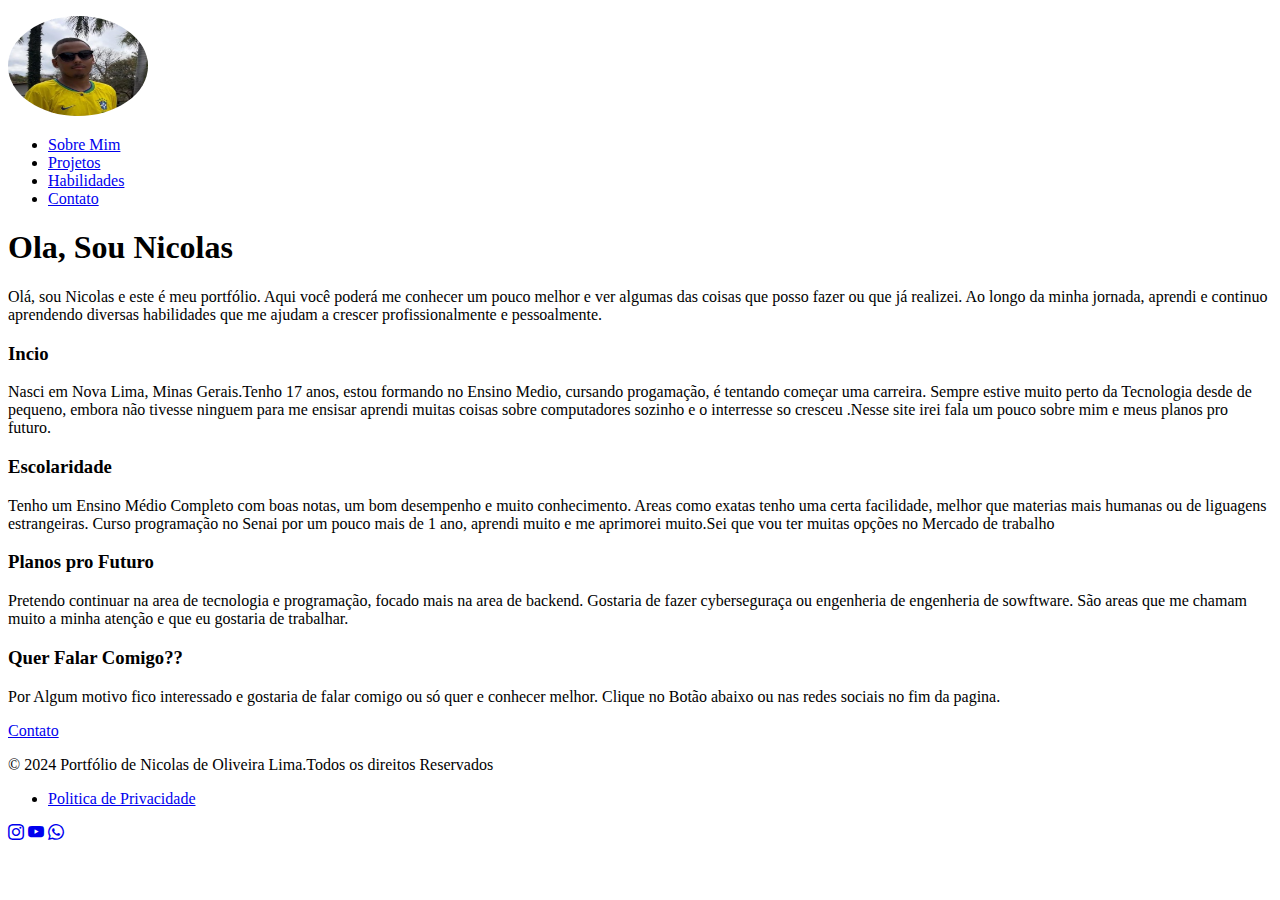
<file: index.html>
<!doctype html>
<html lang="pt-br">
    <head>
        <title>Meu Portfólio</title>
        <meta charset="utf-8" />
        <meta name="viewport"
            content="width=device-width, initial-scale=1, shrink-to-fit=no"/>
        <link  href="https://cdn.jsdelivr.net/npm/bootstrap@5.3.2/dist/css/bootstrap.min.css"
            rel="stylesheet"
            integrity="sha384-T3c6CoIi6uLrA9TneNEoa7RxnatzjcDSCmG1MXxSR1GAsXEV/Dwwykc2MPK8M2HN"
            crossorigin="anonymous"/>
            <link rel="stylesheet" href="https://cdn.jsdelivr.net/npm/bootstrap-icons@1.11.3/font/bootstrap-icons.min.css">
            <link rel="stylesheet" href="estilo.css">
    </head>

    <body>
        <nav class="navbar navbar-expand-lg navbar-light bg-light navbar-collapse">
            <div class="container-fluid">
            <p ><img src="Imagens/Imagem05.jpg" alt="teste" class="teste" ></p>
            <ul class="navbar-nav ms-auto">
                <li class="nav-item"><a href="index.html" class="nav-link">Sobre Mim</a></li>
                <li class="nav-item"><a href="projetos.html" class="nav-link">Projetos</a></li>
                <li class="nav-item"><a href="habilidades.html"class="nav-link">Habilidades</a></li>
                <li class="nav-item"><a href="contato.html"class="nav-link">Contato</a></li>
            </ul>
        </div>
        </nav>
            <header class="bg-primary-subtle text-dark text-md-center py-5">
                <div class="container">
                <h1>Ola, Sou Nicolas</h1>
                <p>Olá, sou Nicolas e este é meu portfólio. Aqui você poderá me conhecer um pouco
                     melhor e ver algumas das coisas que posso fazer ou que já realizei.
                      Ao longo da minha jornada, aprendi e continuo aprendendo diversas habilidades que
                       me ajudam a crescer profissionalmente e pessoalmente.</p>
   </div>
  
        </header>
        <main>
            <section>
                <div class="container">
                    <div class="row">
                        <div class="col-md-4">
                <h3>Incio</h3>
                <p>Nasci em Nova Lima, Minas Gerais.Tenho 17 anos, estou formando no Ensino Medio, cursando progamação,
                    é tentando começar uma carreira. Sempre estive muito perto da Tecnologia desde de pequeno, embora 
                    não tivesse ninguem para me ensisar aprendi muitas coisas sobre computadores sozinho e o interresse 
                    so cresceu .Nesse site irei fala um pouco sobre mim e meus planos pro futuro.
                </p>
                    </div>
                    <div class="col-md-4">
                <h3>Escolaridade</h3>
                <p>Tenho um Ensino Médio Completo com boas notas, um bom desempenho e muito conhecimento. Areas como exatas
                tenho uma certa facilidade, melhor que materias mais humanas ou de liguagens estrangeiras. Curso programação
                no Senai  por um pouco mais de 1 ano, aprendi muito e me aprimorei muito.Sei que vou ter muitas opções no Mercado de trabalho
                </p>
                    </div>
                    <div class="col-md-4">
                <h3>Planos pro Futuro</h3>
                <p>
                    Pretendo continuar na area de tecnologia e programação, focado mais na area de backend. Gostaria
                    de fazer cyberseguraça ou engenheria de engenheria de sowftware. São areas que me chamam muito a minha
                    atenção e que eu gostaria de trabalhar.
                </p>
                    </div>
                    </div>
                </div>
            </section>
            <section class="bg-success-subtle text-center py-5">
                <div class="container">
                    <h3>Quer Falar Comigo??</h3>
                    <p class="lead"> Por Algum motivo fico interessado e gostaria de falar comigo ou só quer e 
                        conhecer melhor. Clique no Botão abaixo ou nas redes sociais no fim da pagina. </p>
                    <a href="contato.html" class="btn btn btn-outline-info btn-lg">Contato</a>
                </div>
            </section>
        </main>
        <footer class="bg-black text-white text-center py-4">
            <div class="container">
                <p> &copy; 2024 Portfólio de Nicolas de Oliveira Lima.Todos os direitos Reservados</p>
                <ul class="list-inline">
                    <li class="list-inline-item"><a href="#" class="text-white-50">Politica de Privacidade</a></li>
                </ul> 
            <div class="social-icons mt-3">
                    <a href="https://www.instagram.com/nicolasdeoliveiralima?igsh=Z2ZqZ2dsYXQ3Mnh3" class="text-white me-2"><i class="bi bi-instagram"></i></a>
                    <a href="https://www.youtube.com/@SkynickBr" class="text-white me-2"><i class="bi bi-youtube"></i></a>          
                    <a href="https://web.whatsapp.com/" class="text-white me-2"><i class="bi bi-whatsapp"></i></a>
            </div>
            </div>

        </footer>
        <script
            src="https://cdn.jsdelivr.net/npm/@popperjs/core@2.11.8/dist/umd/popper.min.js"
            integrity="sha384-I7E8VVD/ismYTF4hNIPjVp/Zjvgyol6VFvRkX/vR+Vc4jQkC+hVqc2pM8ODewa9r"
            crossorigin="anonymous"></script>

        <script
            src="https://cdn.jsdelivr.net/npm/bootstrap@5.3.2/dist/js/bootstrap.min.js"
            integrity="sha384-BBtl+eGJRgqQAUMxJ7pMwbEyER4l1g+O15P+16Ep7Q9Q+zqX6gSbd85u4mG4QzX+"
            crossorigin="anonymous"></script>
    </body>
</html>
</file>
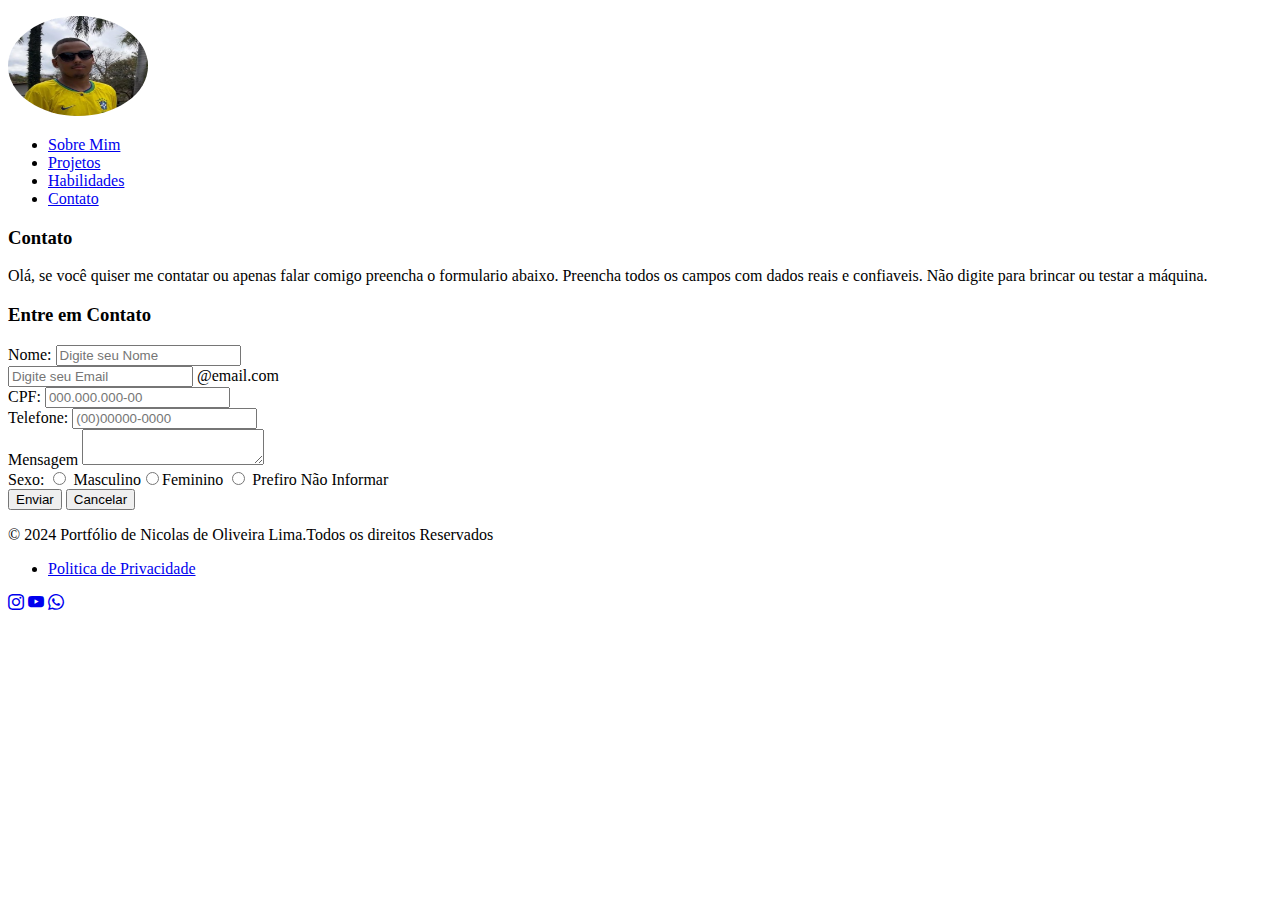
<file: contato.html>
<!doctype html>
<html lang="pt-br">
    <head>
        <title>Meu Portfólio</title>
        <meta charset="utf-8" />
        <meta name="viewport"
            content="width=device-width, initial-scale=1, shrink-to-fit=no"/>
        <link  href="https://cdn.jsdelivr.net/npm/bootstrap@5.3.2/dist/css/bootstrap.min.css"
            rel="stylesheet"
            integrity="sha384-T3c6CoIi6uLrA9TneNEoa7RxnatzjcDSCmG1MXxSR1GAsXEV/Dwwykc2MPK8M2HN"
            crossorigin="anonymous"/>
            <link rel="stylesheet" href="https://cdn.jsdelivr.net/npm/bootstrap-icons@1.11.3/font/bootstrap-icons.min.css">
            <link rel="stylesheet" href="estilo.css">
    </head>

    <body>
        <nav class="navbar navbar-expand-lg navbar-light bg-light navbar-collapse">


    
            <div class="container-fluid">
            <p ><img src="Imagens/Imagem05.jpg" alt="teste" class="teste" ></p>
            <ul class="navbar-nav ms-auto">
                <li class="nav-item"><a href="index.html" class="nav-link">Sobre Mim</a></li>
                <li class="nav-item"><a href="projetos.html" class="nav-link">Projetos</a></li>
                <li class="nav-item"><a href="habilidades.html"class="nav-link">Habilidades</a></li>
                <li class="nav-item"><a href="contato.html"class="nav-link">Contato</a></li>
            </ul>
        </div>
        </nav>
        <header class="bg-danger-subtle text-dark text-md-center py-5">
            <div class="container">
                <h3>Contato</h3>
                <p>Olá, se você quiser me contatar ou apenas falar comigo preencha o formulario abaixo.
                    Preencha todos os campos com dados reais e confiaveis. Não digite para brincar ou testar a
                    máquina. 
                </p>
                </div>
        </header>
        <main>
            <section class="py-5  bg-primary-subtle">
                <div class="container">
                    <div class="row justify-content-center">
                        <div class="col-md-8">
                            <h3 class="text-center mb-4">Entre em Contato</h3>
                            <form action="#" method="post" name="contato">
                                <div class="mb-3">
                                    <div class="input-group">
                                    <span class="input-group-text">Nome:</span>
                                    <input class="form-control" type="text" name="nome" id="nome" placeholder="Digite seu Nome" required>
                                </div
                                ></div>
                                <div class="mb-3">
                                    <div class="input-group">
                                        <input type="email" class="form-control" placeholder="Digite seu Email">
                                        <span class="input-group-text">@email.com</span>
                                      </div>
                                </div>
                                <div class="mb-3">
                                    <div class="input-group">
                                    <span class="input-group-text">CPF:</span>
                                    <input class="form-control" type="text" name="cpf" id="cpf" placeholder="000.000.000-00" pattern="\d{3}\.\d{3}\.\d{3}-\d{2}" 
                                    title="Digite um CPF válido. Ex: 999.999.999-99">
                                </div>
                                </div>
                                <div class="mb-3">
                                    <div class="input-group">
                                    <span class="input-group-text">Telefone:</span>
                                    <input class="form-control" onkeypress="mascaraTelefone(this)" type="tel" name="telefone" id="telefone" placeholder="(00)00000-0000" required pattern="\(\d{2}\)\d{5}-\d{4}" 
                                    title="Digite um telefone. Ex: (11)12345-6789">
                                </div>
                                </div>
                                <div class="mb-3">
                                    <div class="input-group">
                                    <span class="input-group-text">Mensagem</span>
                                    <textarea class="form-control" id="msg" name="msg"></textarea>
                                </div>
                                </div>
                                <div class="mb-3">
                                    <label>Sexo:</label></td>
                                    <td><input type="radio" id="sexo" name="sexo" value="Masculino" required >
                                    Masculino<input type="radio" id="sexo" name="sexo" value="Feminino" required>Feminino 
                                    <input type="radio" id="sexo" name="sexo" value="Não Informar" required >
                                    Prefiro Não Informar</label></td>

                                </div>
                                <div class="text-center">
                                    <input class="btn btn-primary" type="submit" name="enviar" id="enviar" value="Enviar">
                                    <input class="btn btn-danger" type="submit" name="cancelar" id="cancelar" value="Cancelar">
                                </div>
                            </form>
                        </div>
                    </div>
                </div>
        </main>
        <footer class="bg-black text-white text-center py-4">
            <div class="container">
                <p> &copy; 2024 Portfólio de Nicolas de Oliveira Lima.Todos os direitos Reservados</p>
                <ul class="list-inline">
                    <li class="list-inline-item"><a href="#" class="text-white-50">Politica de Privacidade</a></li>
                </ul> 
            <div class="social-icons mt-3">
                    <a href="https://www.instagram.com/nicolasdeoliveiralima?igsh=Z2ZqZ2dsYXQ3Mnh3" class="text-white me-2"><i class="bi bi-instagram"></i></a>
                    <a href="https://www.youtube.com/@SkynickBr" class="text-white me-2"><i class="bi bi-youtube"></i></a>          
                    <a href="https://web.whatsapp.com/" class="text-white me-2"><i class="bi bi-whatsapp"></i></a>
            </div>
            </div>

        </footer>
        <script>
			/*
				Modelo de chamada: <input onkeypress="mascaraTelefone(this) /> this = objeto DOM do input
				Adição de função de leitura do campo, em outra linha de execução - setTimerout()
				Parâmetro:	input - objeto do DOM. Alternativa: object.getElementById("id")
			*/
			function mascaraTelefone(input){
				input.maxLength = 15;//propriedade maxlength adicionada ao campo por javascript
				setTimeout(//set timeout usado para atualização mais precisa
					function(){
						input.value = formataTelefone(input.value);//atualização do campo com seu valor formatado em formataTelefone()
					}
					,1//atualização do campo a cada milisegundo
				);
			}

		
			function formataTelefone(value){
				value = value.replace(/\D/g,"");//Remove tudo o que não é dígito
				
				value = value.replace(/^(\d\d)(\d)/g,"($1) $2");//Coloca parênteses em volta dos dois primeiros dígitos
				
				if(value.length < 14) value = value.replace(/(\d{4})(\d)/,"$1-$2");//Número com 8 dígitos. Formato: (99) 9999-9999
				else value = value.replace(/(\d{5})(\d)/,"$1-$2");//Número com 9 dígitos. Formato: (99) 99999-9999
				
				return value;
			}
			//Fonte: http://elcio.com.br/ajax/mascara/
		</script>

        <script
            src="https://cdn.jsdelivr.net/npm/@popperjs/core@2.11.8/dist/umd/popper.min.js"
            integrity="sha384-I7E8VVD/ismYTF4hNIPjVp/Zjvgyol6VFvRkX/vR+Vc4jQkC+hVqc2pM8ODewa9r"
            crossorigin="anonymous"></script>

        <script
            src="https://cdn.jsdelivr.net/npm/bootstrap@5.3.2/dist/js/bootstrap.min.js"
            integrity="sha384-BBtl+eGJRgqQAUMxJ7pMwbEyER4l1g+O15P+16Ep7Q9Q+zqX6gSbd85u4mG4QzX+"
            crossorigin="anonymous"></script>
           
    </body> <script type="text/javascript" src="script.js"></script>
</html>
</file>
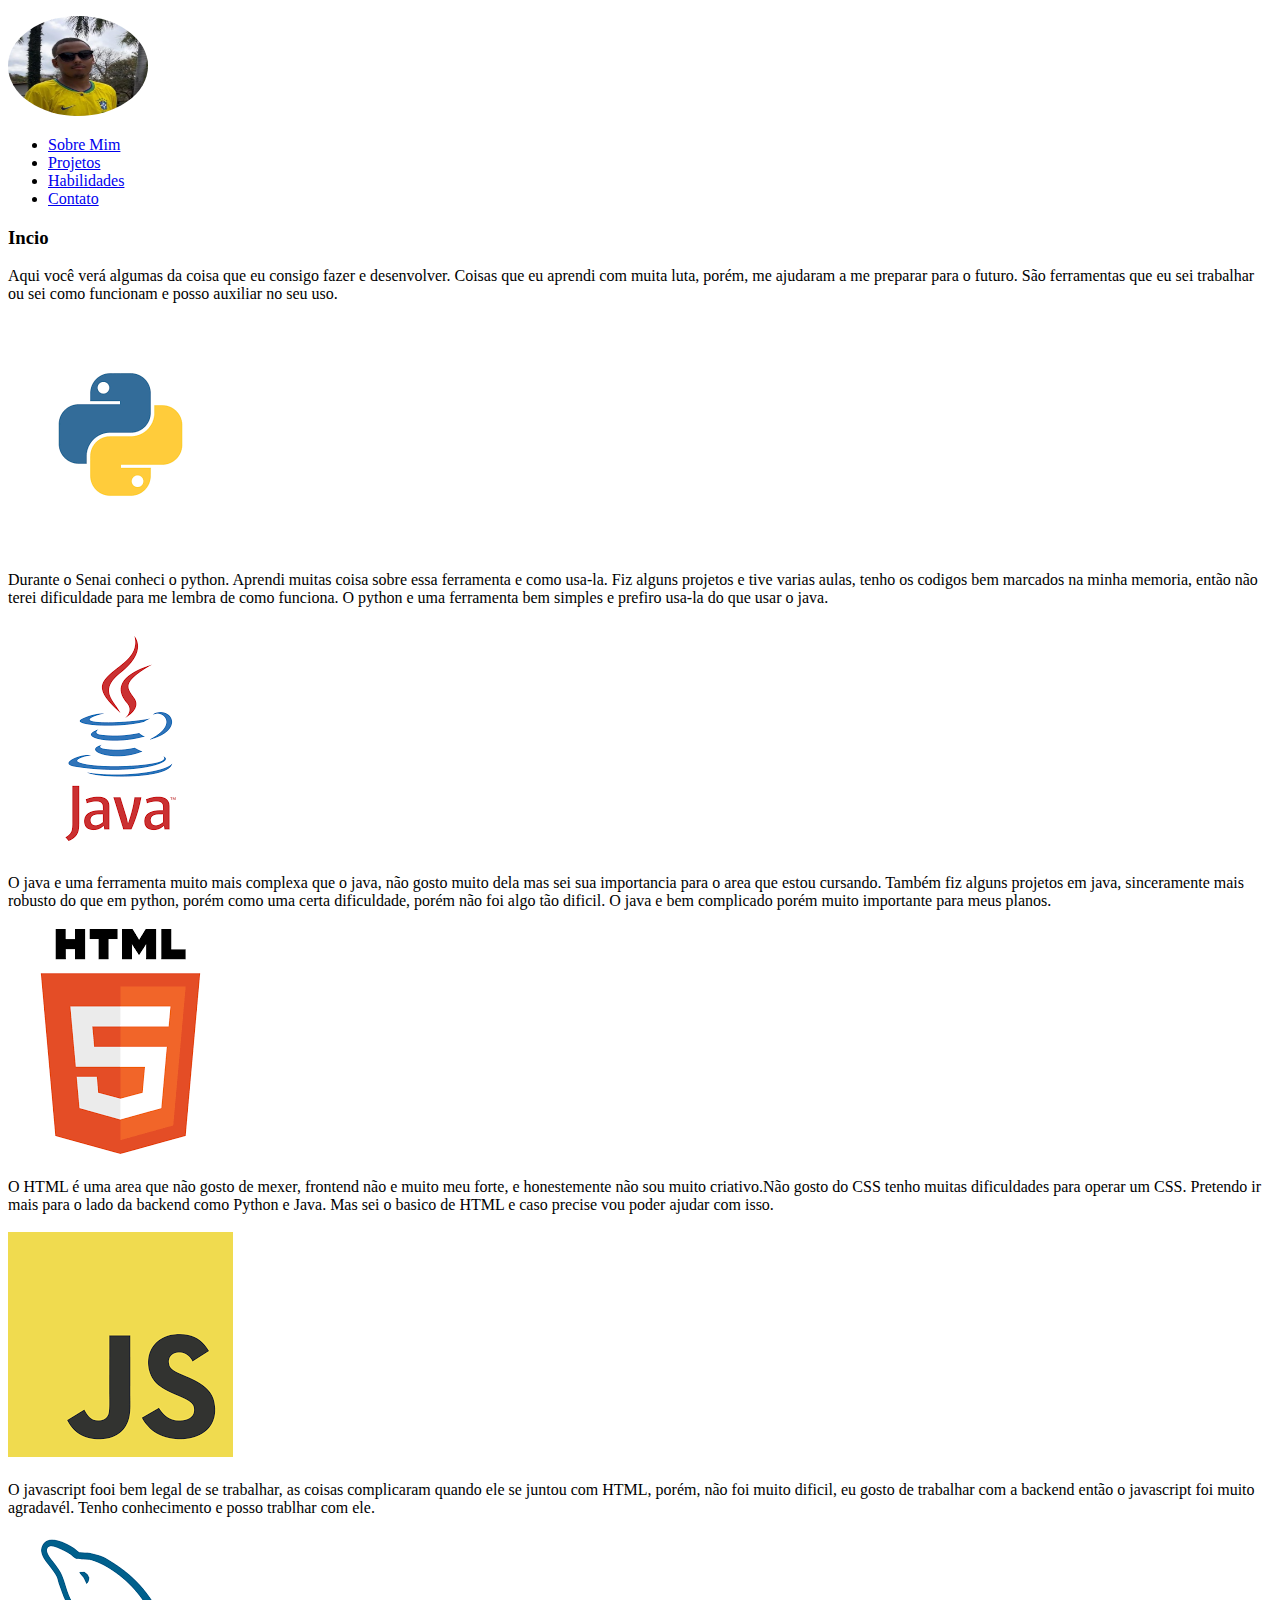
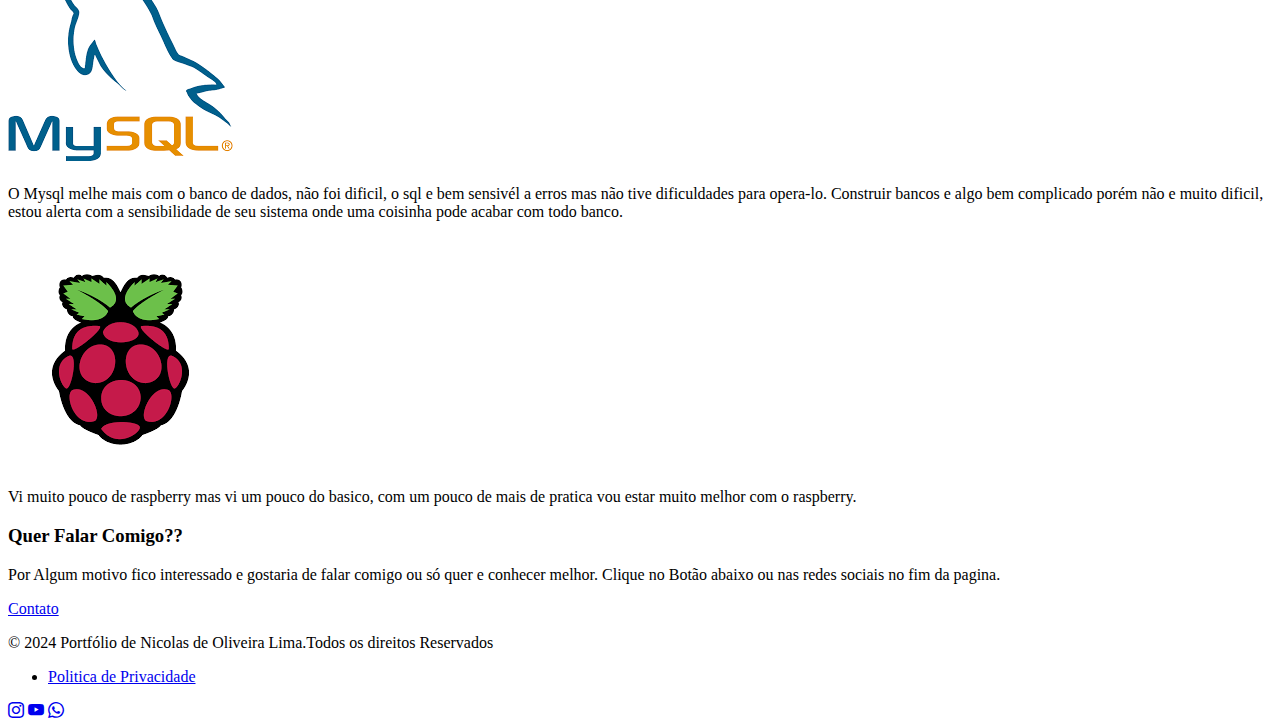
<file: habilidades.html>
<!doctype html>
<html lang="pt-br">
    <head>
        <title>Meu Portfólio</title>
        <meta charset="utf-8" />
        <meta name="viewport"
            content="width=device-width, initial-scale=1, shrink-to-fit=no"/>
        <link  href="https://cdn.jsdelivr.net/npm/bootstrap@5.3.2/dist/css/bootstrap.min.css"
            rel="stylesheet"
            integrity="sha384-T3c6CoIi6uLrA9TneNEoa7RxnatzjcDSCmG1MXxSR1GAsXEV/Dwwykc2MPK8M2HN"
            crossorigin="anonymous"/>
            <link rel="stylesheet" href="https://cdn.jsdelivr.net/npm/bootstrap-icons@1.11.3/font/bootstrap-icons.min.css">
            <link rel="stylesheet" href="estilo.css">
    </head>

    <body>
        <nav class="navbar navbar-expand-lg navbar-light bg-light navbar-collapse">
            <div class="container-fluid">
            <p ><img src="Imagens/Imagem05.jpg" alt="teste" class="teste" ></p>
            <ul class="navbar-nav ms-auto">
                <li class="nav-item"><a href="index.html" class="nav-link">Sobre Mim</a></li>
                <li class="nav-item"><a href="projetos.html" class="nav-link">Projetos</a></li>
                <li class="nav-item"><a href="habilidades.html"class="nav-link">Habilidades</a></li>
                <li class="nav-item"><a href="contato.html"class="nav-link">Contato</a></li>
            </ul>
        </div>
        </nav>
        <header class="bg-warning text-dark text-md-center py-5">
            <div class="container">
            <h3>Incio</h3>
            <p>Aqui você verá algumas da coisa que eu consigo fazer e desenvolver. Coisas que eu aprendi com muita
                luta, porém, me ajudaram a me preparar para o futuro. São ferramentas que eu sei trabalhar ou sei como
                funcionam e posso auxiliar no seu uso.
            </p>
            </div>
        </header>
        <main>
            <section>
                <div class="container">
                    <div class="row">
                        <div class="col-md-6">
                <h3><img src="Imagens/python.png" alt="python"></h3>
                <p>Durante o Senai conheci o python. Aprendi muitas coisa sobre essa ferramenta e como usa-la.
                    Fiz alguns projetos e tive varias aulas, tenho os codigos bem marcados na minha memoria, então
                    não terei dificuldade para me lembra de como funciona. O python e uma ferramenta bem simples
                    e prefiro usa-la do que usar o java.
                </p>
                    </div>
                    <div class="col-md-6">
                        <h3><img src="Imagens/Java.png" alt="java"></h3>
                        <p>O java e uma ferramenta muito mais complexa que o java, não gosto muito dela mas sei sua
                            importancia para o area que estou cursando. Também fiz alguns projetos em java, sinceramente
                            mais robusto do que em python, porém como uma certa dificuldade, porém não foi algo tão dificil.
                            O java e bem complicado porém muito importante para meus planos.
                        </p>
                    </div>
                    <div class="col-md-6">
                        <h3><img src="Imagens/html.png" alt="html"></h3>
                        <p>O HTML é uma area que não gosto de mexer, frontend não e muito meu forte, e honestemente não sou 
                            muito criativo.Não gosto do CSS tenho muitas dificuldades para operar um CSS. Pretendo ir mais para
                            o lado da backend como Python e Java. Mas sei o basico de HTML e caso precise vou poder ajudar com isso. 
                        </p>
                    </div>
                    <div class="col-md-6">
                        <h3><img src="Imagens/javascript.png" alt="javascript"></h3>
                        <p>O javascript fooi bem legal de se trabalhar, as coisas complicaram quando ele se juntou com
                            HTML, porém, não foi muito dificil, eu gosto de trabalhar com a backend então o javascript
                            foi muito agradavél. Tenho conhecimento e posso trablhar com ele.  
                        </p>
                    </div>
                    <div class="col-md-6">
                        <h3><img src="Imagens/Mysql.png" alt="Mysql"></h3>
                        <p>O Mysql melhe mais com o banco de dados, não foi dificil, o sql e bem sensivél a erros
                            mas não tive dificuldades para opera-lo. Construir bancos e algo bem complicado porém 
                            não e muito dificil, estou alerta com  a sensibilidade de seu sistema onde uma coisinha
                            pode acabar com todo banco. 
                        </p>
                    </div>
                    <div class="col-md-6">
                        <h3><img src="Imagens/raspberry.png" alt="raspberry"></h3>
                        <p>Vi muito pouco de raspberry mas vi um pouco do basico, com um pouco de mais de pratica
                            vou estar muito melhor com o raspberry. 
                        </p>
                    </div>
                    </div>
                </div>
            </section>
            <section class="bg-success-subtle text-center py-5">
                <div class="container">
                    <h3>Quer Falar Comigo??</h3>
                    <p class="lead"> Por Algum motivo fico interessado e gostaria de falar comigo ou só quer e 
                        conhecer melhor. Clique no Botão abaixo ou nas redes sociais no fim da pagina. </p>
                    <a href="contato.html" class="btn btn btn-outline-info btn-lg">Contato</a>
                </div>
            </section>
        </main>
        <footer class="bg-black text-white text-center py-4">
            <div class="container">
                <p> &copy; 2024 Portfólio de Nicolas de Oliveira Lima.Todos os direitos Reservados</p>
                <ul class="list-inline">
                    <li class="list-inline-item"><a href="#" class="text-white-50">Politica de Privacidade</a></li>
                </ul> 
            <div class="social-icons mt-3">
                    <a href="https://www.instagram.com/nicolasdeoliveiralima?igsh=Z2ZqZ2dsYXQ3Mnh3" class="text-white me-2"><i class="bi bi-instagram"></i></a>
                    <a href="https://www.youtube.com/@SkynickBr" class="text-white me-2"><i class="bi bi-youtube"></i></a>          
                    <a href="https://web.whatsapp.com/" class="text-white me-2"><i class="bi bi-whatsapp"></i></a>
            </div>
            </div>

        </footer>
        <script
            src="https://cdn.jsdelivr.net/npm/@popperjs/core@2.11.8/dist/umd/popper.min.js"
            integrity="sha384-I7E8VVD/ismYTF4hNIPjVp/Zjvgyol6VFvRkX/vR+Vc4jQkC+hVqc2pM8ODewa9r"
            crossorigin="anonymous"></script>

        <script
            src="https://cdn.jsdelivr.net/npm/bootstrap@5.3.2/dist/js/bootstrap.min.js"
            integrity="sha384-BBtl+eGJRgqQAUMxJ7pMwbEyER4l1g+O15P+16Ep7Q9Q+zqX6gSbd85u4mG4QzX+"
            crossorigin="anonymous"></script>
    </body>
</html>
</file>
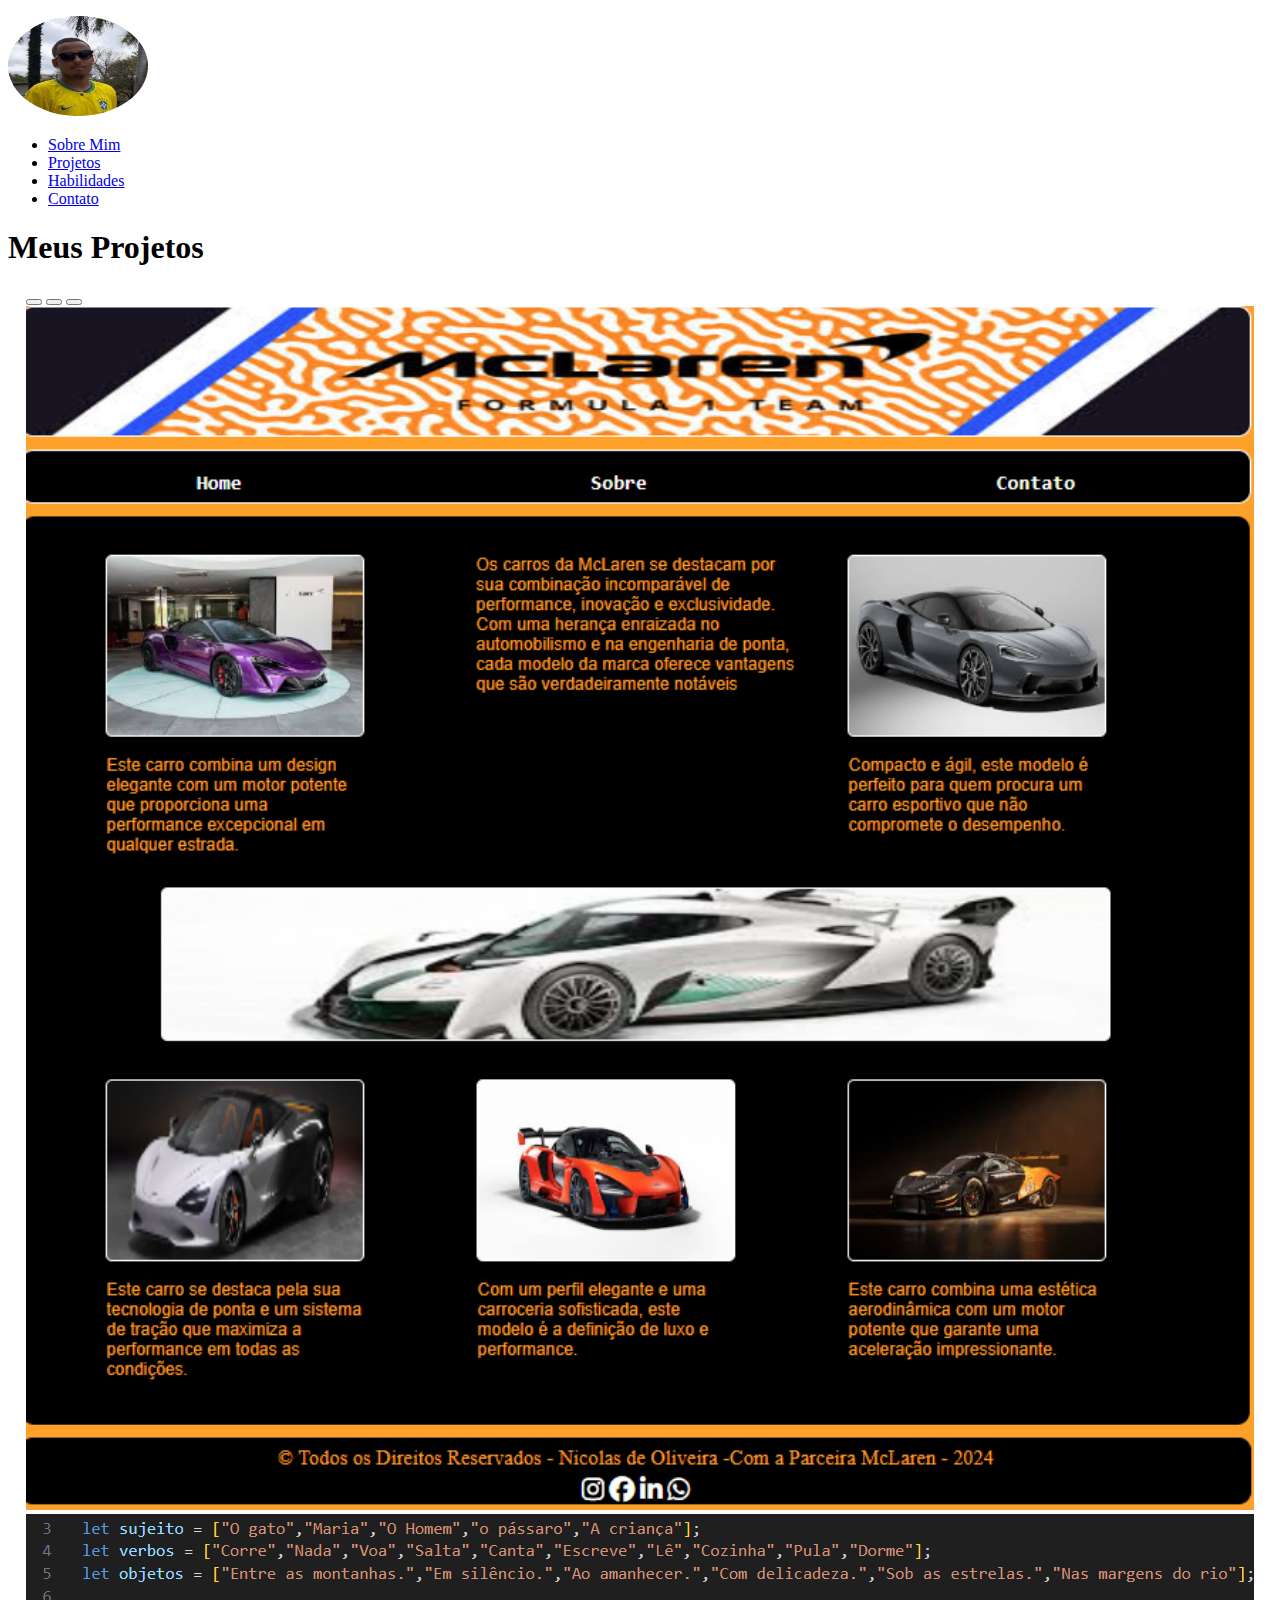
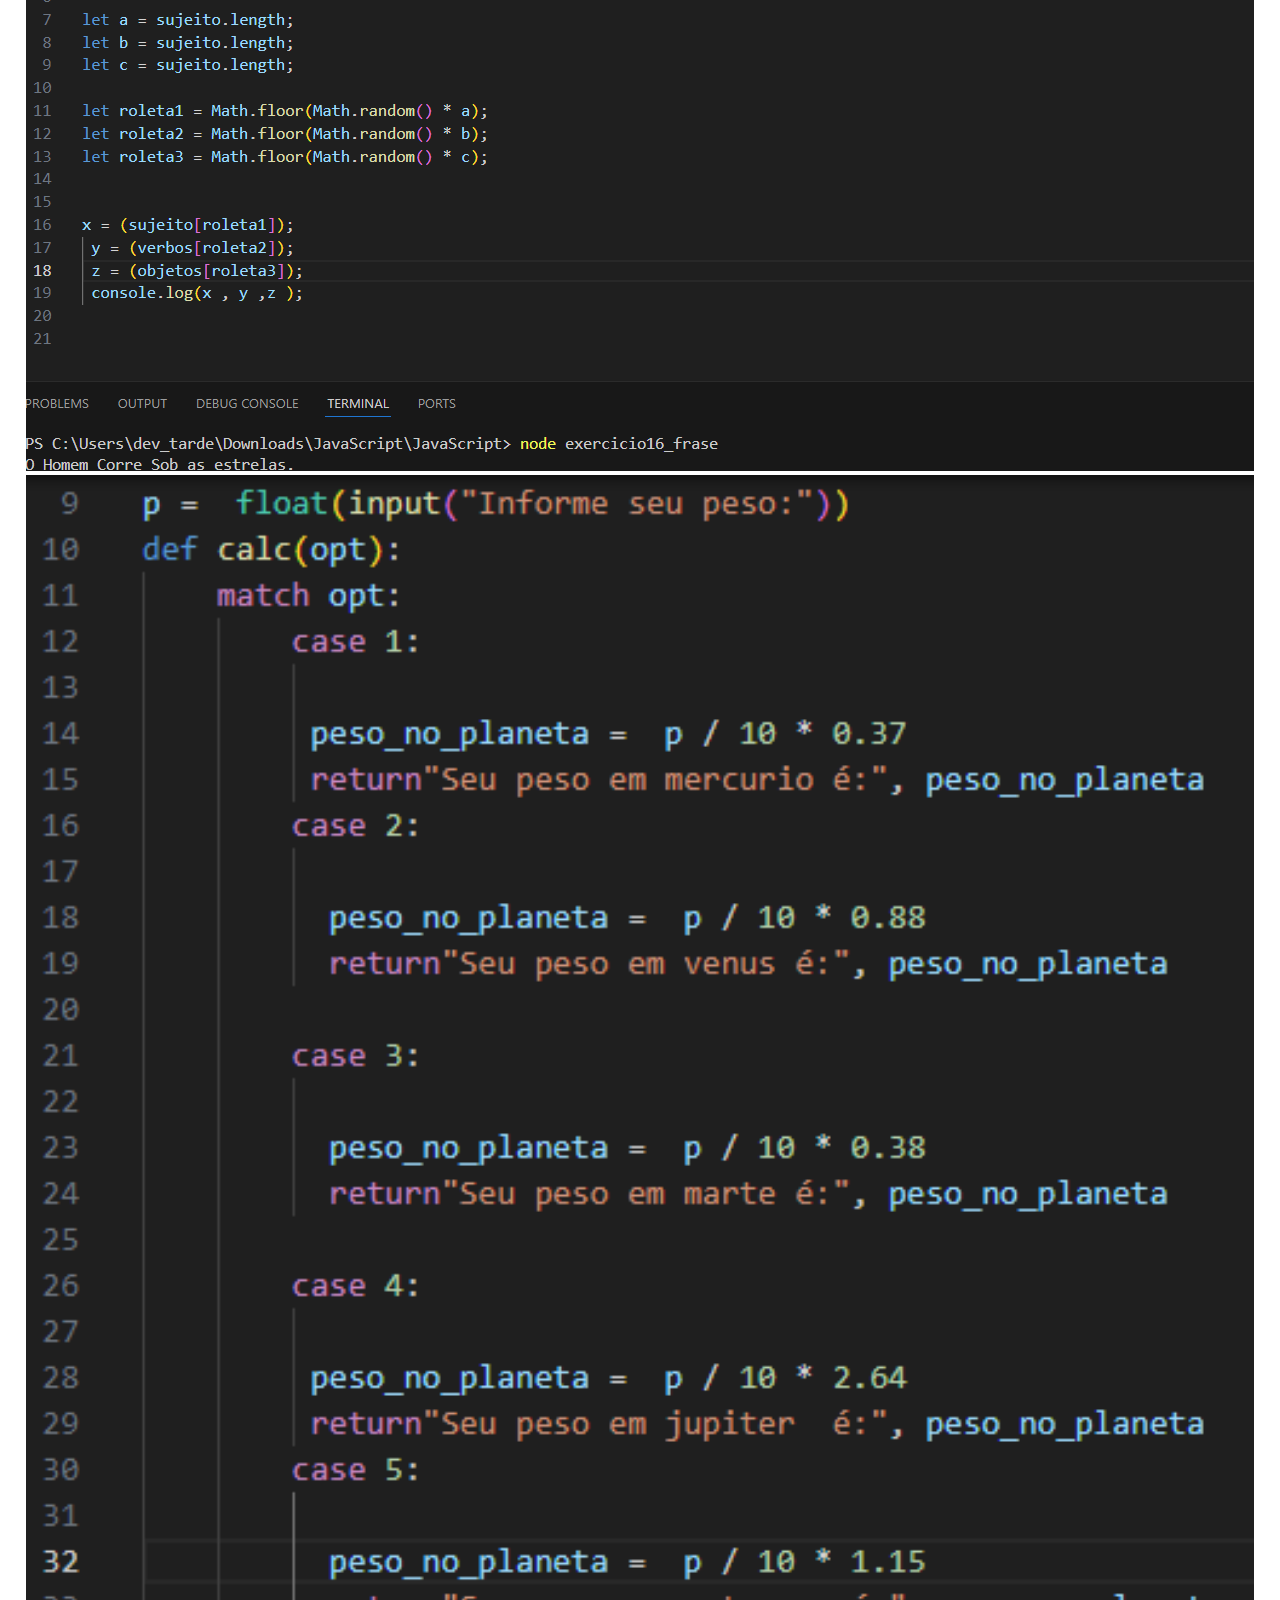
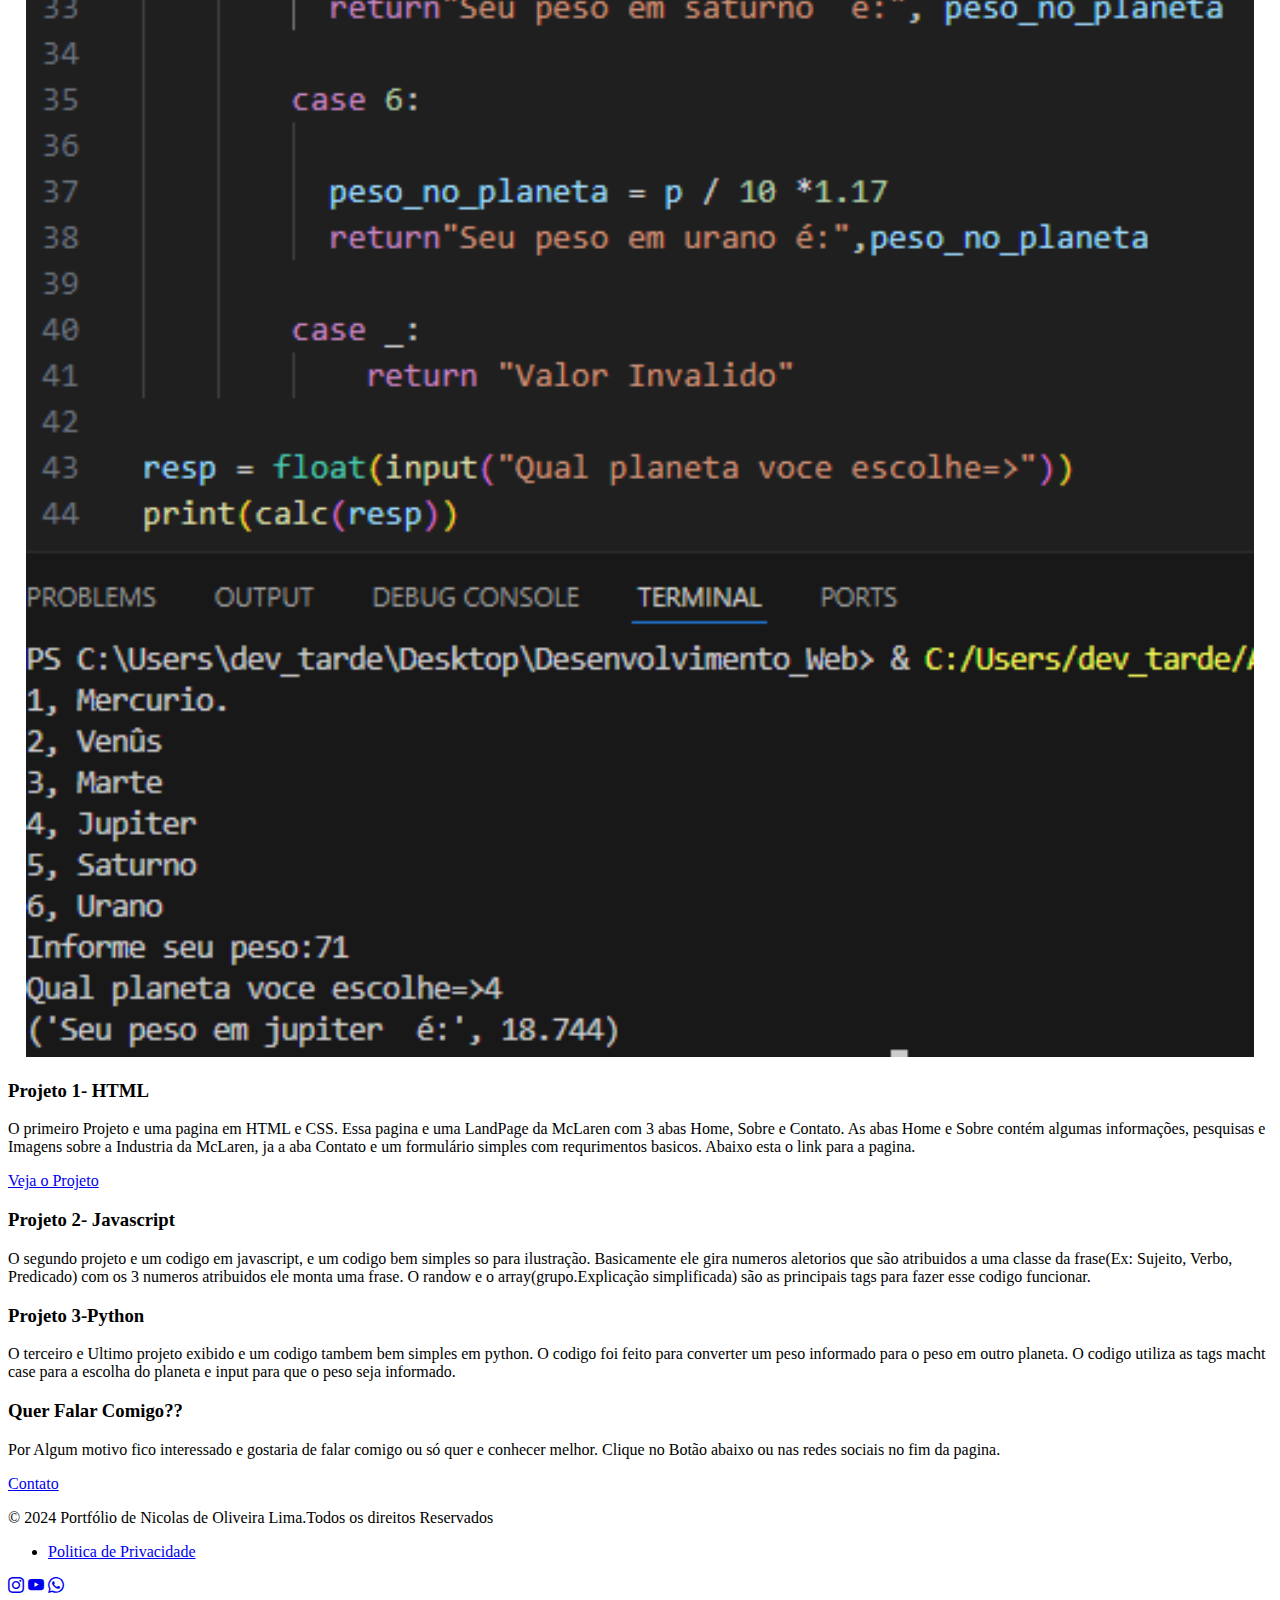
<file: projetos.html>
<!doctype html>
<html lang="pt-br">
    <head>
        <title>Meu Portfólio</title>
        <meta charset="utf-8" />
        <meta name="viewport"
            content="width=device-width, initial-scale=1, shrink-to-fit=no"/>
        <link  href="https://cdn.jsdelivr.net/npm/bootstrap@5.3.2/dist/css/bootstrap.min.css"
            rel="stylesheet"
            integrity="sha384-T3c6CoIi6uLrA9TneNEoa7RxnatzjcDSCmG1MXxSR1GAsXEV/Dwwykc2MPK8M2HN"
            crossorigin="anonymous"/>
            <link rel="stylesheet" href="https://cdn.jsdelivr.net/npm/bootstrap-icons@1.11.3/font/bootstrap-icons.min.css">
            <link rel="stylesheet" href="estilo.css">
    </head>

    <body>
        <nav class="navbar navbar-expand-lg navbar-light bg-light navbar-collapse">
            <div class="container-fluid">
            <p ><img src="Imagens/Imagem05.jpg" alt="teste" class="teste" ></p>
            <ul class="navbar-nav ms-auto">
                <li class="nav-item"><a href="index.html" class="nav-link">Sobre Mim</a></li>
                <li class="nav-item"><a href="projetos.html" class="nav-link">Projetos</a></li>
                <li class="nav-item"><a href="habilidades.html"class="nav-link">Habilidades</a></li>
                <li class="nav-item"><a href="contato.html"class="nav-link">Contato</a></li>
            </ul>
        </div>
        </nav>
        <header class="bg-warning text-dark text-md-center py-5">
         <h1>Meus Projetos</h1>
        </header>
        <main>
            <section class="align-content-center">
                <div id="demo" class="carousel slide" data-bs-ride="carousel">

                    <!-- Indicators/dots -->
                    <div class="carousel-indicators">
                      <button type="button" data-bs-target="#demo" data-bs-slide-to="0" class="active"></button>
                      <button type="button" data-bs-target="#demo" data-bs-slide-to="1"></button>
                      <button type="button" data-bs-target="#demo" data-bs-slide-to="2"></button>
                    </div>
                    
                    <!-- The slideshow/carousel -->
                    <div class="carousel-inner">
                      <div class="carousel-item active">
                        <img src="Imagens/Imagem02.png" alt="Los Angeles" class="d-block" style="width:100%">
                      </div>
                      <div class="carousel-item">
                        <img src="Imagens/Imagem03.png" alt="Chicago" class="d-block" style="width:100%">
                      </div>
                      <div class="carousel-item">
                        <img src="Imagens/Imagem04.png" alt="New York" class="d-block" style="width:100%">
                      </div>
                    </div>
                  </div>
              </section>
              <section class="bg-info-subtle text-center py-5">
                <div class="container">
                    <div class="row">
                        <div class="col-md-4">
                <h3>Projeto 1- HTML</h3>
                <p> O primeiro Projeto e uma pagina em HTML e CSS. Essa pagina e uma LandPage da McLaren com 3 abas
                    Home, Sobre e Contato. As abas Home e Sobre contém algumas informações, pesquisas e Imagens sobre
                    a Industria da McLaren, ja a aba Contato e um formulário simples com requrimentos basicos. Abaixo esta
                    o link para a pagina.
                </p>
                <a href="https://nicolasolim.github.io/CSS-Atividade01/" class="btn btn btn-success btn-lg"> Veja o Projeto</a> 
                    </div>
                    <div class="col-md-4">
                <h3>Projeto 2- Javascript</h3>
                <p>
                    O segundo projeto e um codigo em javascript, e um codigo bem simples so para ilustração. Basicamente
                    ele gira numeros aletorios que são atribuidos a uma classe da frase(Ex: Sujeito, Verbo, Predicado)
                    com os 3 numeros atribuidos ele monta uma frase. O randow e o array(grupo.Explicação simplificada)
                    são as principais tags para fazer esse codigo funcionar.
                </p>
                    </div>
                    <div class="col-md-4">
                <h3>Projeto 3-Python</h3>
                <p>O terceiro e Ultimo projeto exibido e um codigo tambem bem simples em python. O codigo foi feito
                    para converter um peso informado para o peso em outro planeta. O codigo utiliza as tags macht case
                    para a escolha do planeta e input para que o peso seja informado. 
                </p>
                    </div>
                    </div>
                </div>

              </section>
              <section class="bg-success-subtle text-center py-5">
                <div class="container">
                    <h3>Quer Falar Comigo??</h3>
                    <p class="lead"> Por Algum motivo fico interessado e gostaria de falar comigo ou só quer e 
                        conhecer melhor. Clique no Botão abaixo ou nas redes sociais no fim da pagina. </p>
                    <a href="contato.html" class="btn btn btn-outline-info btn-lg">Contato</a>
                </div>
            </section>
        </main>
        <footer class="bg-black text-white text-center py-4">
            <div class="container">
                <p> &copy; 2024 Portfólio de Nicolas de Oliveira Lima.Todos os direitos Reservados</p>
                <ul class="list-inline">
                    <li class="list-inline-item"><a href="#" class="text-white-50">Politica de Privacidade</a></li>
                </ul> 
            <div class="social-icons mt-3">
                    <a href="https://www.instagram.com/nicolasdeoliveiralima?igsh=Z2ZqZ2dsYXQ3Mnh3" class="text-white me-2"><i class="bi bi-instagram"></i></a>
                    <a href="https://www.youtube.com/@SkynickBr" class="text-white me-2"><i class="bi bi-youtube"></i></a>          
                    <a href="https://web.whatsapp.com/" class="text-white me-2"><i class="bi bi-whatsapp"></i></a>
            </div>
            </div>

        </footer>
        <script
            src="https://cdn.jsdelivr.net/npm/@popperjs/core@2.11.8/dist/umd/popper.min.js"
            integrity="sha384-I7E8VVD/ismYTF4hNIPjVp/Zjvgyol6VFvRkX/vR+Vc4jQkC+hVqc2pM8ODewa9r"
            crossorigin="anonymous"></script>

        <script
            src="https://cdn.jsdelivr.net/npm/bootstrap@5.3.2/dist/js/bootstrap.min.js"
            integrity="sha384-BBtl+eGJRgqQAUMxJ7pMwbEyER4l1g+O15P+16Ep7Q9Q+zqX6gSbd85u4mG4QzX+"
            crossorigin="anonymous"></script>
    </body>
</html>
</file>
<file: estilo.css>
.teste{
    border-radius: 50%;
    width: 140px;
    height: 100px;
}

header{
    margin-top: 10px;
    border-radius: 5px;
}

li{
    align-items: center;
}


.align-content-center {
    display: flex;
    justify-content: center;   
  }
</file>
